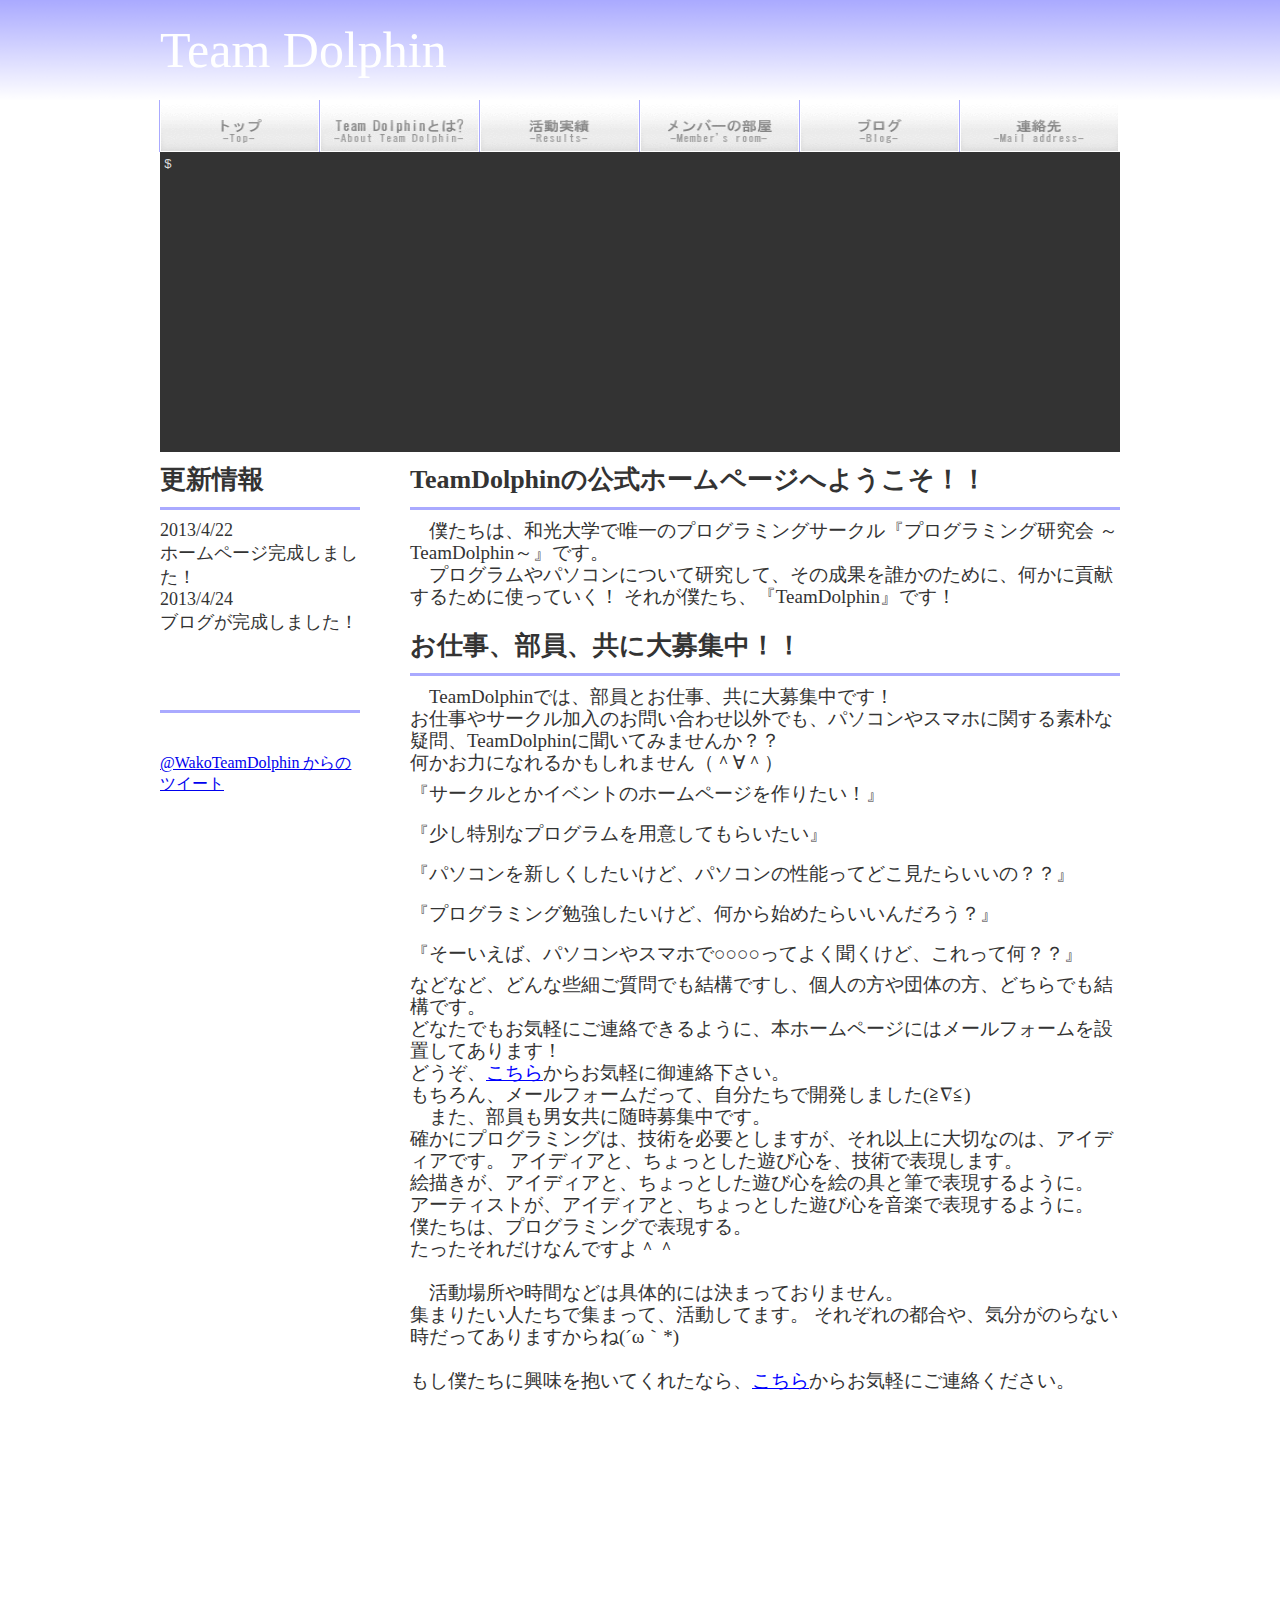
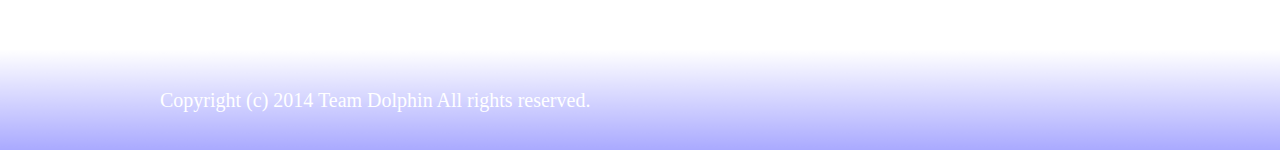
<file: index.html>
﻿<!DOCTYPE html>
<html lang="ja">
  <head>
    <meta charset="utf-8" />
    <title>Team Dolphin</title>
    <meta name="keywords" content="和光大学,プログラミング,研究会,チーム,ドルフィン,Team,Dolphin">
    <meta name="description" content="和光大学で唯一のプログラミングサークル『TeamDolphin』の公式ホームページです。">
    <script src="https://ajax.googleapis.com/ajax/libs/jquery/2.0.3/jquery.min.js"></script>
    <script src="jquery.typist.js"></script>
    <link rel="stylesheet" href="./css/style.css" />
    <link rel="shortcut icon" href="favicon.ico">
  </head>
  <body>
   <header>
    <div id="title">
     <h1>Team Dolphin</h1>
    </div>
   </header>
      <ul class="banna">
	<li><a href = "./index.html"><img src="./icon/top.gif" border="0" width="157" height="50" alt="トップ"
             onmouseover="this.src='./icon/top_o.gif';" onmouseout="this.src='./icon/top.gif'" /></a></li>
	<li><a href = "./about.html"><img src="./icon/about.gif" border="0" width="157" height="50" alt="Team Dolphinとは？"
             onmouseover="this.src='./icon/about_o.gif';" onmouseout="this.src='./icon/about.gif'" /></a></li>
	<li><a href = "./results.html"><img src="./icon/results.gif" border="0" width="157" height="50" alt="活動実績"
             onmouseover="this.src='./icon/results_o.gif';" onmouseout="this.src='./icon/results.gif'" /></a></li>
	<li><a href = "./member.html"><img src="./icon/mem.gif" border="0" width="157" height="50" alt="メンバーの部屋"
             onmouseover="this.src='./icon/mem_o.gif';" onmouseout="this.src='./icon/mem.gif'" /></a></li>
	<li><a href = "http://blog.teamdolphin.net/" target="_blank"><img src="./icon/blog.gif" border="0" width="157" height="50" alt="ブログ"
             onmouseover="this.src='./icon/blog_o.gif';" onmouseout="this.src='./icon/blog.gif'" /></a></li>
	<li><a href = "./mail.php"><img src="./icon/mail.gif" border="0" width="157" height="50" alt="連絡先"
             onmouseover="this.src='./icon/mail_o.gif';" onmouseout="this.src='./icon/mail.gif'" /></a></li>
      </ul>
   <section>

    <div id ="terminal"></div>

     <div id ="sidemenu">
      <h1>更新情報</h1>

      <div id="news">
      <p>2013/4/22 <br>
      ホームページ完成しました！<br>
      2013/4/24 <br>
      ブログが完成しました！<br>
      </p>
      </div><!-- news -->

      <div id="sns">
        <a class="twitter-timeline"  href="https://twitter.com/WakoTeamDolphin"  data-widget-id="319869623698849792">@WakoTeamDolphin からのツイート</a>
        <script>!function(d,s,id){var js,fjs=d.getElementsByTagName(s)[0];if(!d.getElementById(id)){js=d.createElement(s);js.id=id;js.src="//platform.twitter.com/widgets.js";fjs.parentNode.insertBefore(js,fjs);}}(document,"script","twitter-wjs");</script>
      </div> <!-- sns -->

    </div> <!-- sidemenu -->
    <div id = "question">
     <h1>TeamDolphinの公式ホームページへようこそ！！</h1>
<p class="explanation">
　僕たちは、和光大学で唯一のプログラミングサークル『プログラミング研究会 ～TeamDolphin～』です。<br>
　プログラムやパソコンについて研究して、その成果を誰かのために、何かに貢献するために使っていく！
それが僕たち、『TeamDolphin』です！
</p>
     <h1>お仕事、部員、共に大募集中！！</h1>
<p class="explanation">
　TeamDolphinでは、部員とお仕事、共に大募集中です！<br>
お仕事やサークル加入のお問い合わせ以外でも、パソコンやスマホに関する素朴な疑問、TeamDolphinに聞いてみませんか？？<br>
何かお力になれるかもしれません（＾∀＾） <br>
<span class="comment">『サークルとかイベントのホームページを作りたい！』<br></span>
<span class="comment">『少し特別なプログラムを用意してもらいたい』<br></span>
<span class="comment">『パソコンを新しくしたいけど、パソコンの性能ってどこ見たらいいの？？』<br></span>
<span class="comment">『プログラミング勉強したいけど、何から始めたらいいんだろう？』<br></span>
<span class="comment">『そーいえば、パソコンやスマホで○○○○ってよく聞くけど、これって何？？』<br></span>
などなど、どんな些細ご質問でも結構ですし、個人の方や団体の方、どちらでも結構です。<br>
どなたでもお気軽にご連絡できるように、本ホームページにはメールフォームを設置してあります！<br>
どうぞ、<a href="./mail.php">こちら</a>からお気軽に御連絡下さい。<br>
もちろん、メールフォームだって、自分たちで開発しました(≧∇≦)<br>
　また、部員も男女共に随時募集中です。<br>
確かにプログラミングは、技術を必要としますが、それ以上に大切なのは、アイディアです。
アイディアと、ちょっとした遊び心を、技術で表現します。<br>
絵描きが、アイディアと、ちょっとした遊び心を絵の具と筆で表現するように。<br>
アーティストが、アイディアと、ちょっとした遊び心を音楽で表現するように。<br>
僕たちは、プログラミングで表現する。<br>
たったそれだけなんですよ＾＾<br>
<br>
　活動場所や時間などは具体的には決まっておりません。<br>
集まりたい人たちで集まって、活動してます。
それぞれの都合や、気分がのらない時だってありますからね(´ω｀*)<br>
<br>
もし僕たちに興味を抱いてくれたなら、<a href = "./mail.php">こちら</a>からお気軽にご連絡ください。<br>
</p>

    </div> <!-- question -->
   </section>
<script type="text/javascript">
$(function() {
    var console = $('#terminal').typist({
        height: 300,
        width: 960,
    });
 
    var play = function() {
        console.html('');
        console.typist('prompt')
        .typist('wait','1400')
        .typist('wait','1000')
        .typist('speed','slow')
        .typist('type','telnet open www.teamdolphin.net')
        .typist('speed','fast')
        .typist('echo','Trying www.teamdolphin.net ...')
        .typist('wait','800')
        .typist('echo','Who are you ?(login)')
        .typist('wait','500')
        .typist('speed','slow')
        .typist('echo','> administrator')
        .typist('speed','fast')
        .typist('echo','password ?')
        .typist('wait','500')
        .typist('speed','slow')
        .typist('echo','> **************')
        .typist('echo','......')
        .typist('speed','fast')
        .typist('echo','ようこそ！チームドルフィンのホームページへ♪')
    };
    play();
});
</script>
  <footer>
   <div id="copyright">
    <p>Copyright (c) 2014  Team Dolphin All rights reserved.</p>
   </div>
  </footer>
  </body>
</html>
</file>
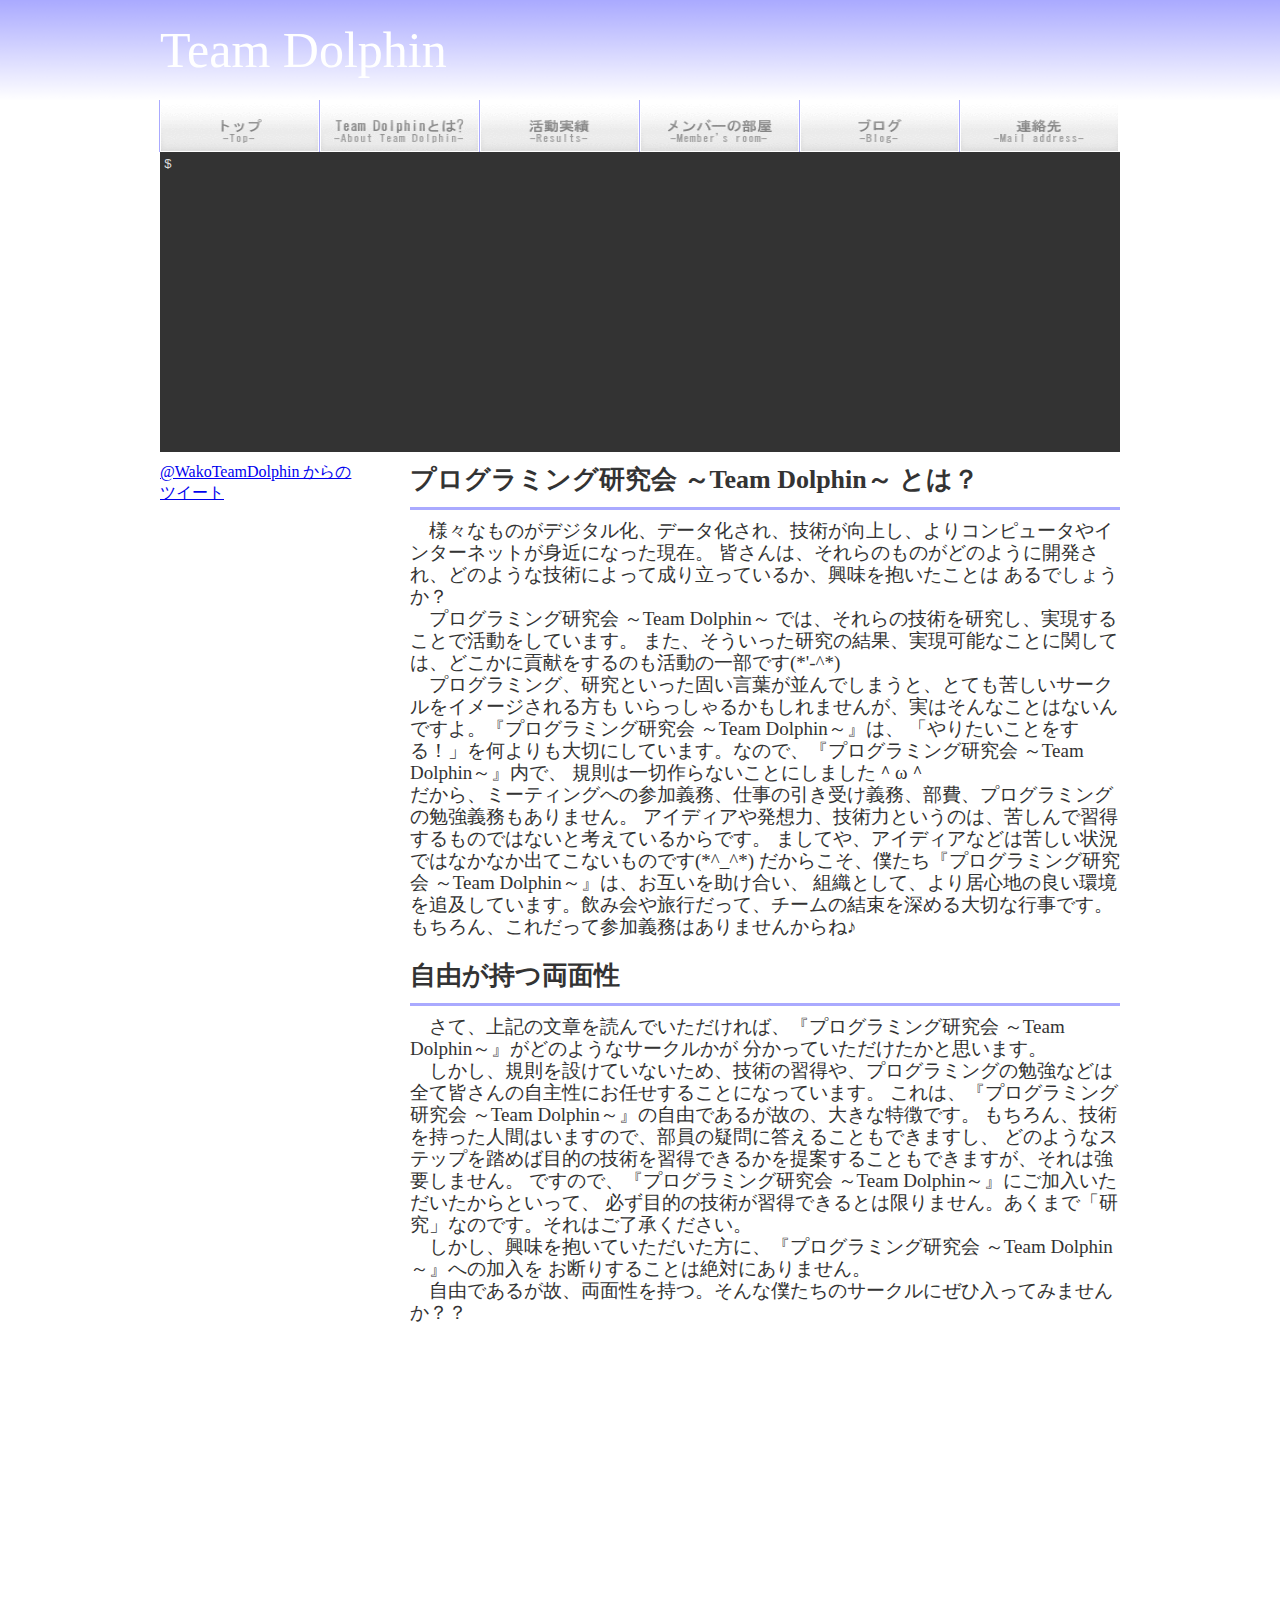
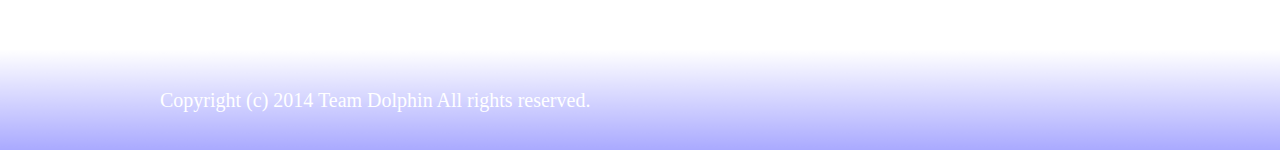
<file: about.html>
﻿<!DOCTYPE html>
<html lang="ja">
  <head>
    <meta charset="utf-8" />
    <title>Team Dolphin</title>
    <meta name="keywords" content="和光大学,プログラミング,研究会,チーム,ドルフィン,Team,Dolphin">
    <meta name="description" content="和光大学で唯一のプログラミングサークル『TeamDolphin』とは？">
    <script src="https://ajax.googleapis.com/ajax/libs/jquery/2.0.3/jquery.min.js"></script>
    <script src="jquery.typist.js"></script>
    <link rel="stylesheet" href="./css/about_style.css" />
    <link rel="shortcut icon" href="favicon.ico">
  </head>
  <body>
   <header>
    <div id="title">
     <h1>Team Dolphin</h1>
    </div>
   </header>
      <ul class="banna">
	<li><a href = "./index.html"><img src="./icon/top.gif" border="0" width="157" height="50" alt="トップ"
             onmouseover="this.src='./icon/top_o.gif';" onmouseout="this.src='./icon/top.gif'" /></a></li>
	<li><a href = "./about.html"><img src="./icon/about.gif" border="0" width="157" height="50" alt="Team Dolphinとは？"
             onmouseover="this.src='./icon/about_o.gif';" onmouseout="this.src='./icon/about.gif'" /></a></li>
	<li><a href = "./results.html"><img src="./icon/results.gif" border="0" width="157" height="50" alt="活動実績"
             onmouseover="this.src='./icon/results_o.gif';" onmouseout="this.src='./icon/results.gif'" /></a></li>
	<li><a href = "./member.html"><img src="./icon/mem.gif" border="0" width="157" height="50" alt="メンバーの部屋"
             onmouseover="this.src='./icon/mem_o.gif';" onmouseout="this.src='./icon/mem.gif'" /></a></li>
	<li><a href = "http://blog.teamdolphin.net/" target="_blank"><img src="./icon/blog.gif" border="0" width="157" height="50" alt="ブログ"
             onmouseover="this.src='./icon/blog_o.gif';" onmouseout="this.src='./icon/blog.gif'" /></a></li>
	<li><a href = "./mail.php"><img src="./icon/mail.gif" border="0" width="157" height="50" alt="連絡先"
             onmouseover="this.src='./icon/mail_o.gif';" onmouseout="this.src='./icon/mail.gif'" /></a></li>
      </ul>
   <section>
    <div id ="terminal"></div>

      <div id="sns">
        <a class="twitter-timeline"  href="https://twitter.com/WakoTeamDolphin"  data-widget-id="319869623698849792">@WakoTeamDolphin からのツイート</a>
        <script>!function(d,s,id){var js,fjs=d.getElementsByTagName(s)[0];if(!d.getElementById(id)){js=d.createElement(s);js.id=id;js.src="//platform.twitter.com/widgets.js";fjs.parentNode.insertBefore(js,fjs);}}(document,"script","twitter-wjs");</script>
      </div> <!-- sns -->

    <div id = "question">
     <h1>プログラミング研究会 ～Team Dolphin～ とは？</h1>
<p class="explanation">
　様々なものがデジタル化、データ化され、技術が向上し、よりコンピュータやインターネットが身近になった現在。
皆さんは、それらのものがどのように開発され、どのような技術によって成り立っているか、興味を抱いたことは
あるでしょうか？<br>
　プログラミング研究会 ～Team Dolphin～ では、それらの技術を研究し、実現することで活動をしています。
また、そういった研究の結果、実現可能なことに関しては、どこかに貢献をするのも活動の一部です(*'-^*)<br>
　プログラミング、研究といった固い言葉が並んでしまうと、とても苦しいサークルをイメージされる方も
いらっしゃるかもしれませんが、実はそんなことはないんですよ。『プログラミング研究会 ～Team Dolphin～』は、
「やりたいことをする！」を何よりも大切にしています。なので、『プログラミング研究会 ～Team Dolphin～』内で、
規則は一切作らないことにしました＾ω＾ <br>
だから、ミーティングへの参加義務、仕事の引き受け義務、部費、プログラミングの勉強義務もありません。
アイディアや発想力、技術力というのは、苦しんで習得するものではないと考えているからです。
ましてや、アイディアなどは苦しい状況ではなかなか出てこないものです(*^_^*)
だからこそ、僕たち『プログラミング研究会 ～Team Dolphin～』は、お互いを助け合い、
組織として、より居心地の良い環境を追及しています。飲み会や旅行だって、チームの結束を深める大切な行事です。
もちろん、これだって参加義務はありませんからね♪

<h1>自由が持つ両面性</h1>
<p class="explanation">
　さて、上記の文章を読んでいただければ、『プログラミング研究会 ～Team Dolphin～』がどのようなサークルかが
分かっていただけたかと思います。<br>
　しかし、規則を設けていないため、技術の習得や、プログラミングの勉強などは全て皆さんの自主性にお任せすることになっています。
これは、『プログラミング研究会 ～Team Dolphin～』の自由であるが故の、大きな特徴です。
もちろん、技術を持った人間はいますので、部員の疑問に答えることもできますし、
どのようなステップを踏めば目的の技術を習得できるかを提案することもできますが、それは強要しません。
ですので、『プログラミング研究会 ～Team Dolphin～』にご加入いただいたからといって、
必ず目的の技術が習得できるとは限りません。あくまで「研究」なのです。それはご了承ください。<br>
　しかし、興味を抱いていただいた方に、『プログラミング研究会 ～Team Dolphin～』への加入を
お断りすることは絶対にありません。<br>
　自由であるが故、両面性を持つ。そんな僕たちのサークルにぜひ入ってみませんか？？
</p>
    </div> <!-- question -->
   </section>
<script type="text/javascript">
$(function() {
    var console = $('#terminal').typist({
        height: 300,
	width: 960,
    });
 
    var play = function() {
        console.html('');
        console.typist('prompt')
        .typist('wait','1400')
        .typist('wait','1000')
        .typist('speed','slow')
        .typist('type','ping www.teamdolphin.net')
        .typist('speed','fast')
        .typist('echo','Pinging www.teamdolphin.net (192.168.1.2) with 32 bytes of data:')
        .typist('echo',' ')
        .typist('echo','Reply from 192.168.1.2: bytes=32 time<10ms TTL=128')
        .typist('echo','Reply from 192.168.1.2: bytes=32 time<10ms TTL=128')
        .typist('echo','Reply from 192.168.1.2: bytes=32 time<10ms TTL=128')
        .typist('echo','Reply from 192.168.1.2: bytes=32 time<10ms TTL=128')
        .typist('echo',' ')
        .typist('echo','Ping statistics for 192.168.1.2:')
        .typist('echo','　　Packets: Sent = 4, Received = 4, Lost = 0 (0% loss),')
        .typist('echo','Approximate round trip times in milli-seconds:')
        .typist('echo','　　Minimum = 0ms, Maximum = 30ms, Average = 20ms')
    };
    play();
});
</script>
  <footer>
   <div id="copyright">
    <p>Copyright (c) 2014  Team Dolphin All rights reserved.</p>
   </div>
  </footer>
  </body>
</html>
</file>
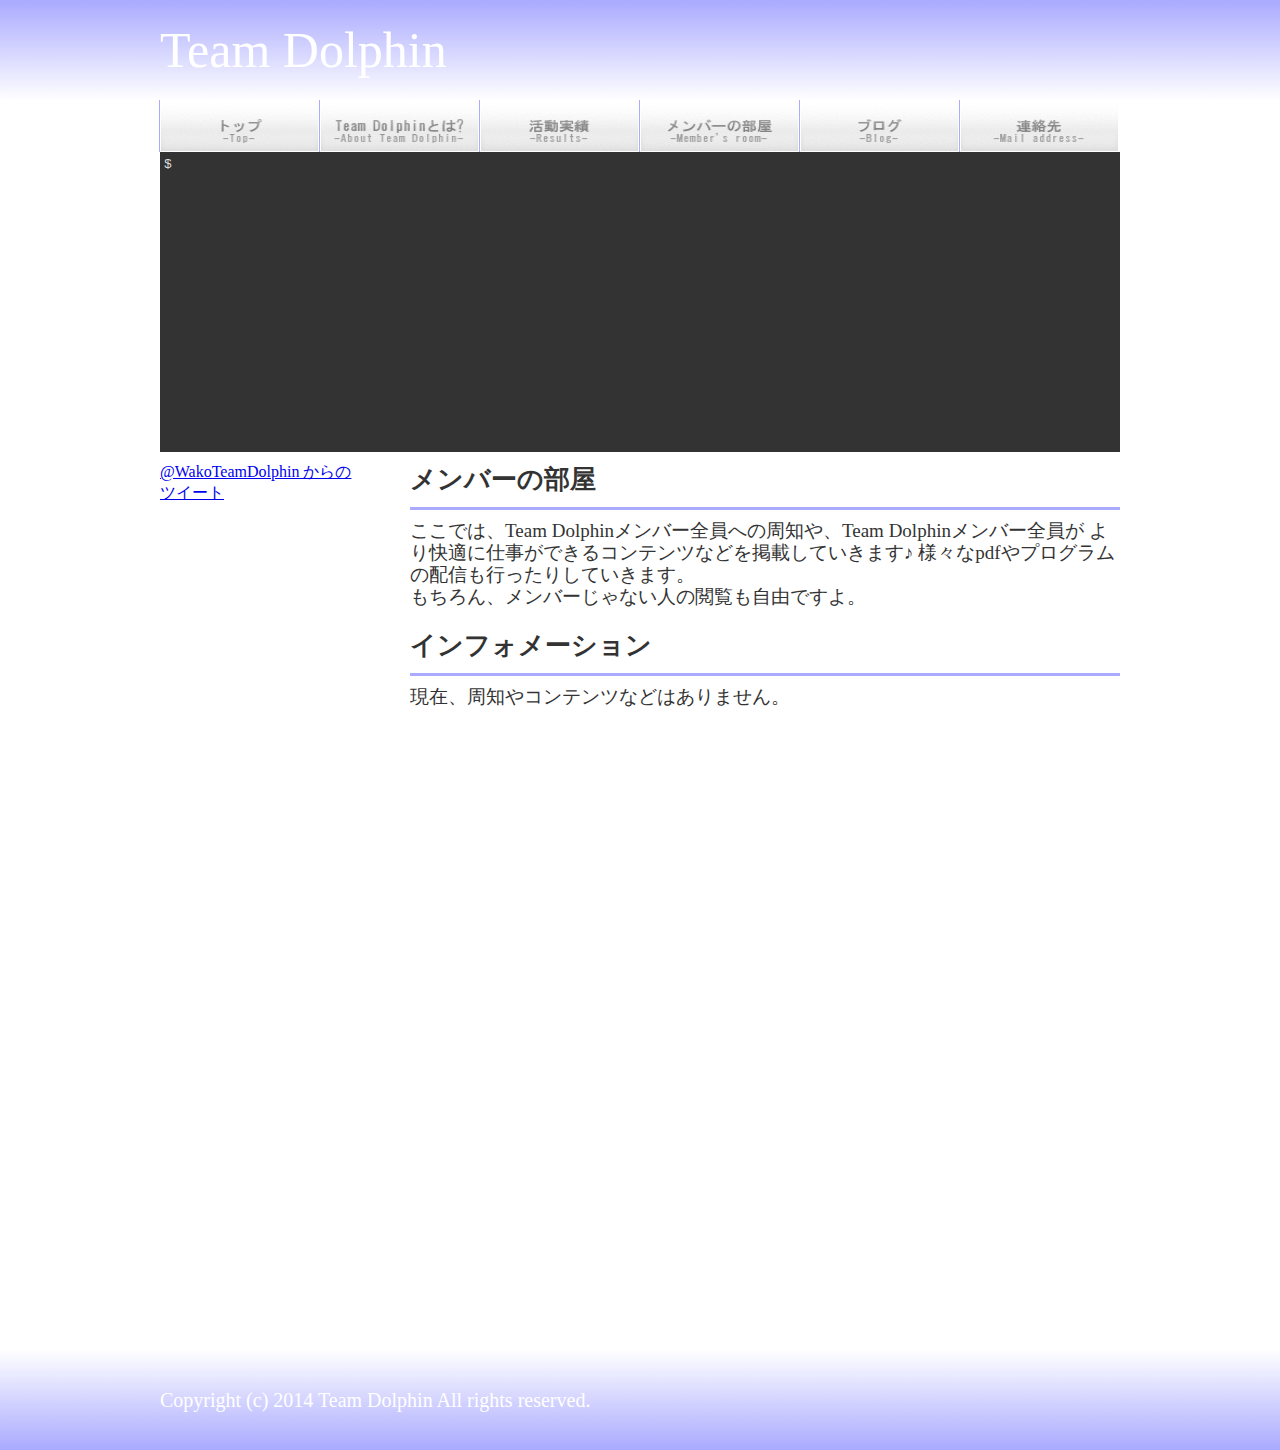
<file: member.html>
﻿<!DOCTYPE html>
<html lang="ja">
  <head>
    <meta charset="utf-8" />
    <title>Team Dolphin</title>
    <meta name="keywords" content="和光大学,プログラミング,研究会,チーム,ドルフィン,Team,Dolphin">
    <meta name="description" content="和光大学で唯一のプログラミングサークル『TeamDolphin』。メンバーの部屋です。">
    <script src="https://ajax.googleapis.com/ajax/libs/jquery/2.0.3/jquery.min.js"></script>
    <script src="jquery.typist.js"></script>
    <link rel="stylesheet" href="./css/member_style.css" />
    <link rel="shortcut icon" href="favicon.ico">
  </head>
  <body>
   <header>
    <div id="title">
     <h1>Team Dolphin</h1>
    </div>
   </header>
      <ul class="banna">
	<li><a href = "./index.html"><img src="./icon/top.gif" border="0" width="157" height="50" alt="トップ"
             onmouseover="this.src='./icon/top_o.gif';" onmouseout="this.src='./icon/top.gif'" /></a></li>
	<li><a href = "./about.html"><img src="./icon/about.gif" border="0" width="157" height="50" alt="Team Dolphinとは？"
             onmouseover="this.src='./icon/about_o.gif';" onmouseout="this.src='./icon/about.gif'" /></a></li>
	<li><a href = "./results.html"><img src="./icon/results.gif" border="0" width="157" height="50" alt="活動実績"
             onmouseover="this.src='./icon/results_o.gif';" onmouseout="this.src='./icon/results.gif'" /></a></li>
	<li><a href = "./member.html"><img src="./icon/mem.gif" border="0" width="157" height="50" alt="メンバーの部屋"
             onmouseover="this.src='./icon/mem_o.gif';" onmouseout="this.src='./icon/mem.gif'" /></a></li>
	<li><a href = "http://blog.teamdolphin.net/" target="_blank"><img src="./icon/blog.gif" border="0" width="157" height="50" alt="ブログ"
             onmouseover="this.src='./icon/blog_o.gif';" onmouseout="this.src='./icon/blog.gif'" /></a></li>
	<li><a href = "./mail.php"><img src="./icon/mail.gif" border="0" width="157" height="50" alt="連絡先"
             onmouseover="this.src='./icon/mail_o.gif';" onmouseout="this.src='./icon/mail.gif'" /></a></li>
      </ul>
   <section>
    <div id ="terminal"></div>
     <div id="sns">
      <a class="twitter-timeline"  href="https://twitter.com/WakoTeamDolphin"  data-widget-id="319869623698849792">@WakoTeamDolphin からのツイート</a>
      <script>!function(d,s,id){var js,fjs=d.getElementsByTagName(s)[0];if(!d.getElementById(id)){js=d.createElement(s);js.id=id;js.src="//platform.twitter.com/widgets.js";fjs.parentNode.insertBefore(js,fjs);}}(document,"script","twitter-wjs");</script>
     </div> <!-- sns -->

    <div id = "question">
     <h1>メンバーの部屋</h1>
     
<p class="explanation">
ここでは、Team Dolphinメンバー全員への周知や、Team Dolphinメンバー全員が
より快適に仕事ができるコンテンツなどを掲載していきます♪
様々なpdfやプログラムの配信も行ったりしていきます。
<br>もちろん、メンバーじゃない人の閲覧も自由ですよ。
</p>
     <h1>インフォメーション</h1>

<p class="explanation">
現在、周知やコンテンツなどはありません。<br>
</p>
    </div> <!-- question -->
   </section>
<script type="text/javascript">
$(function() {
    var console = $('#terminal').typist({
        height: 300,
        width: 960,
    });
 
    var play = function() {
        console.html('');
        console.typist('prompt')
        .typist('wait','1400')
        .typist('speed','slow')
        .typist('type','touch teamdolphin.c')
        console.typist('prompt')
        .typist('type','vi teamdolphin.c')
        .typist('echo','#include <stdio.h>')
        .typist('echo','main() { ')
        .typist('echo','　　printf("Welcome, TeamDolphin!");')
        .typist('echo','　　return 0;')
        .typist('echo','}')
        .typist('echo','ZZ')
        console.typist('prompt')
        .typist('type','gcc teamdolphin.c')
        console.typist('prompt')
        .typist('type','./teamdolphin.out')
        .typist('speed','fast')
        .typist('echo','Welcome, TeamDolphin!')
    };
    play();
});
</script>
  <footer>
   <div id="copyright">
    <p>Copyright (c) 2014  Team Dolphin All rights reserved.</p>
   </div>
  </footer>
  </body>
</html>
</file>
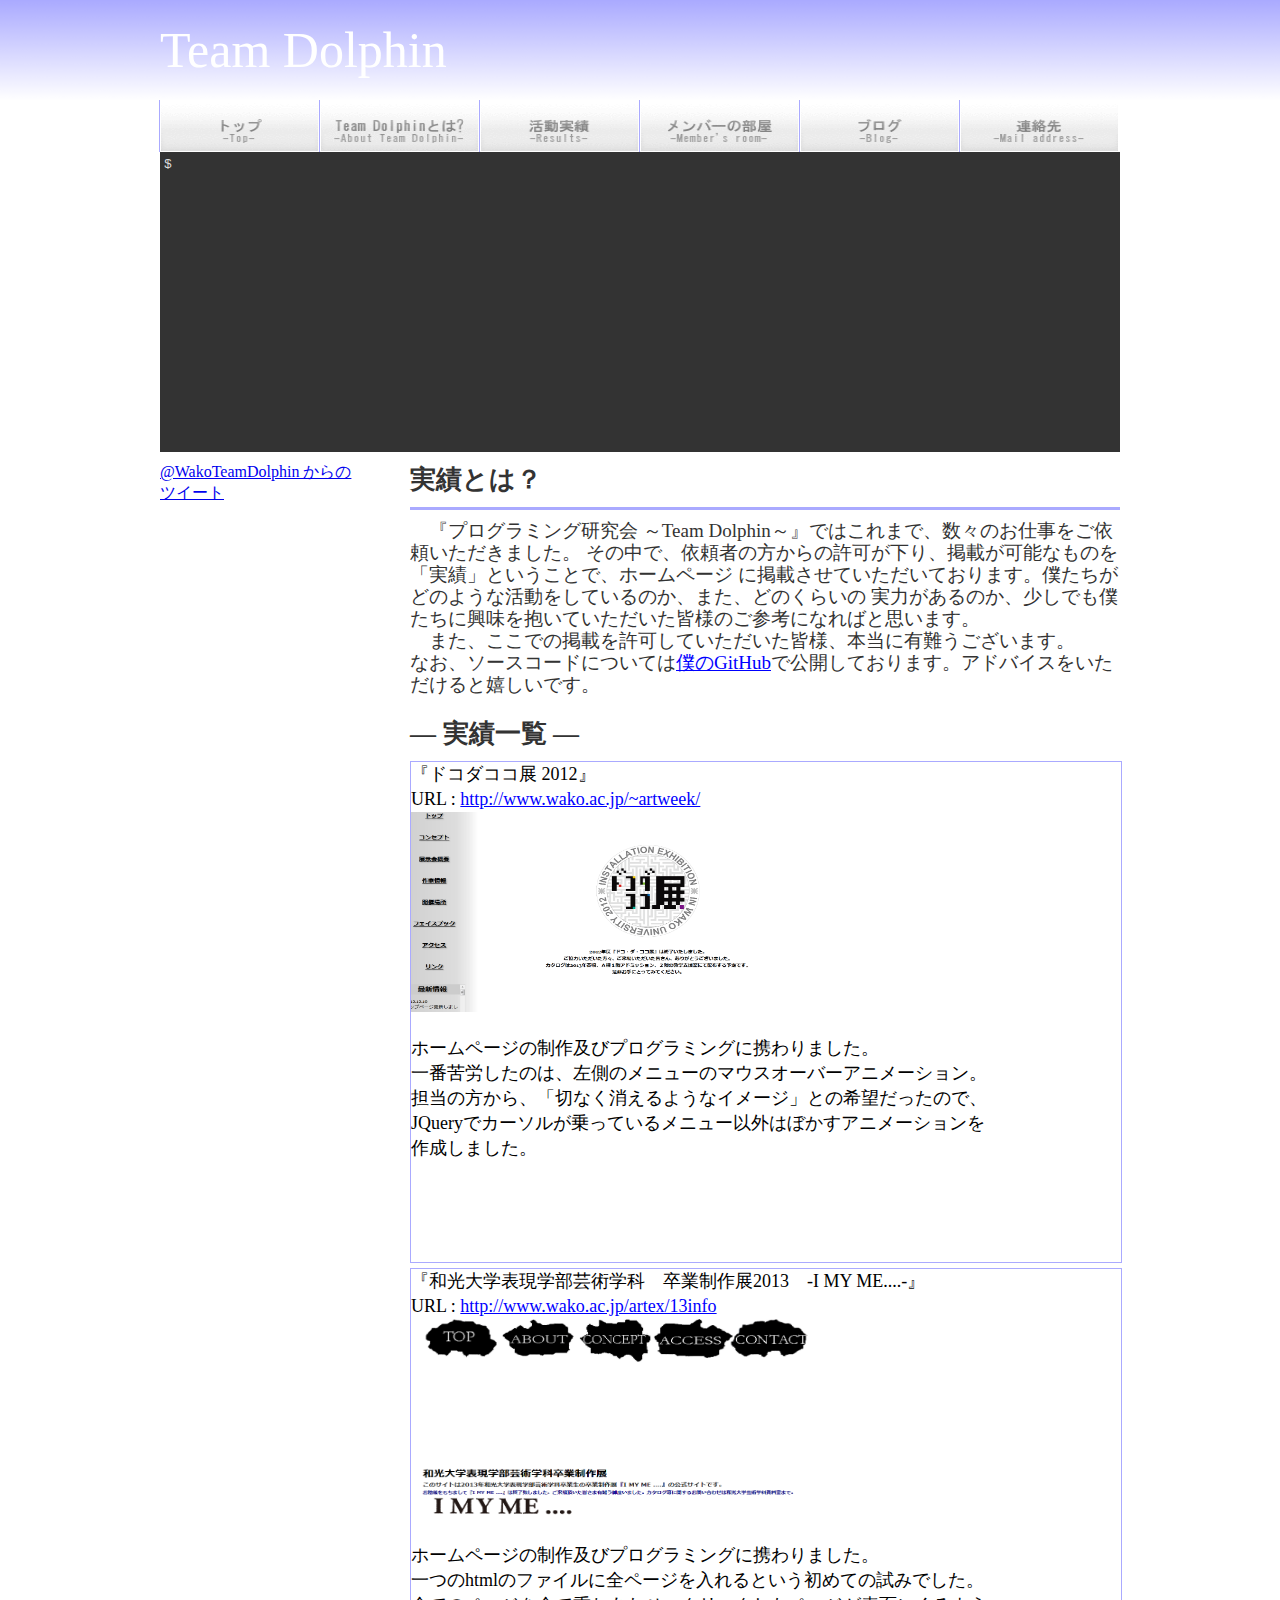
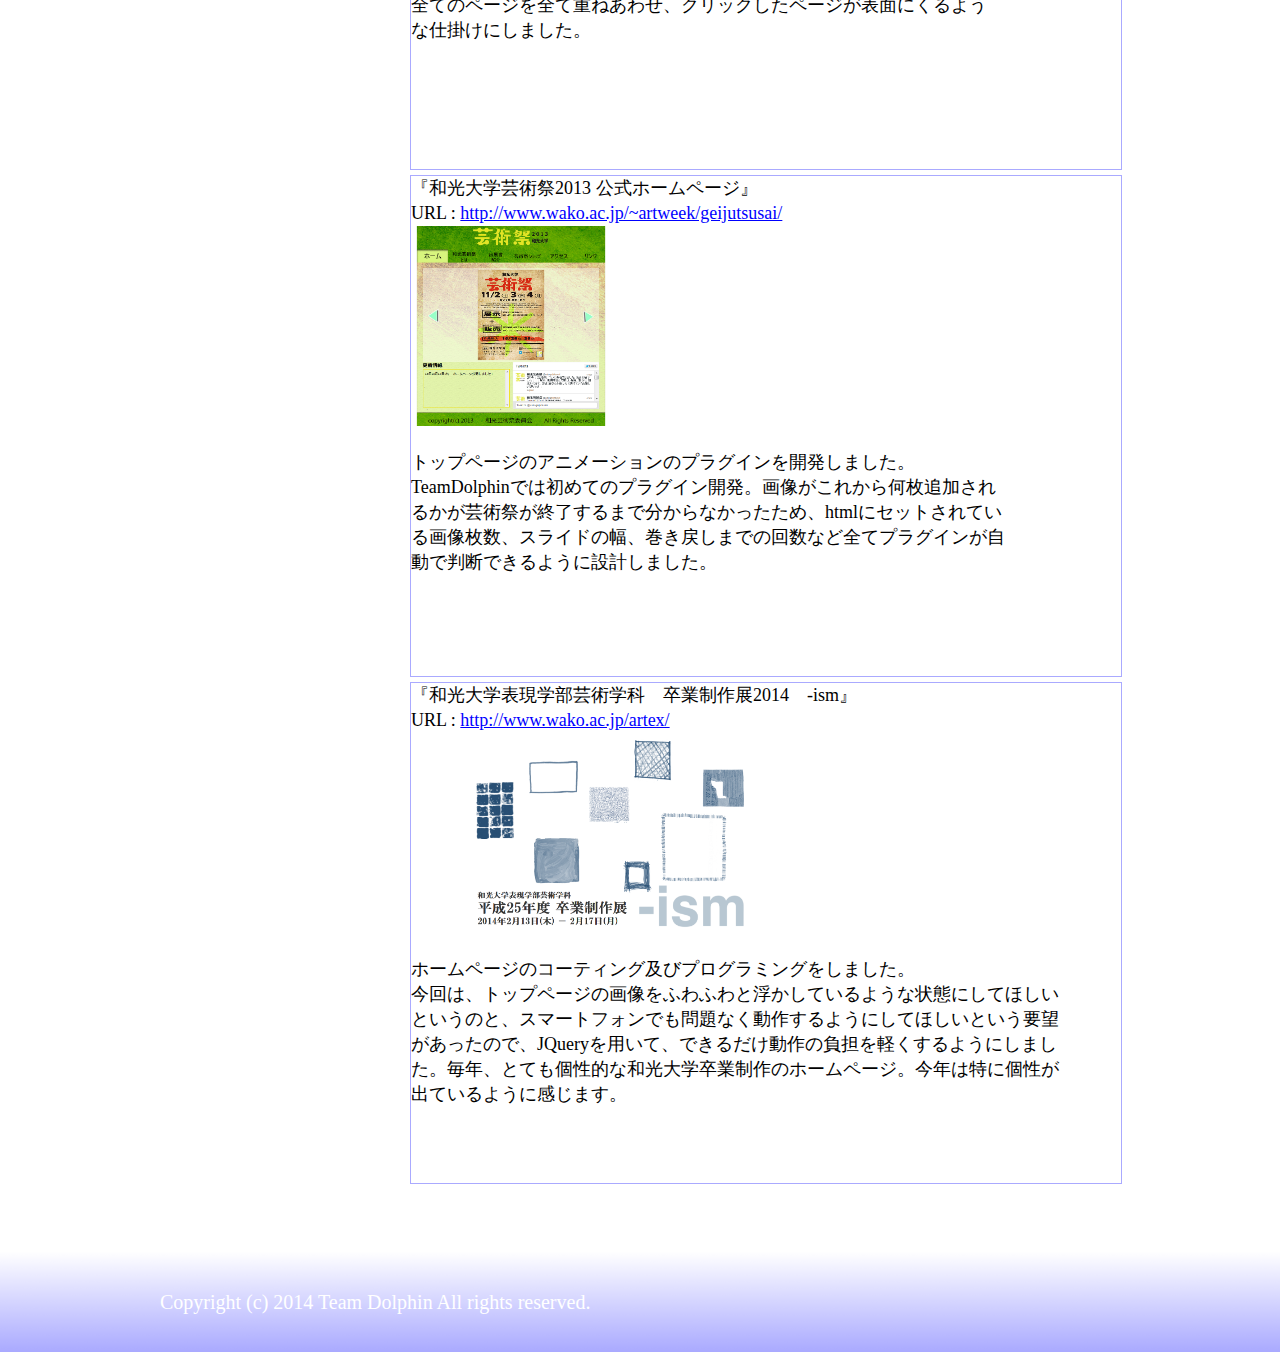
<file: results.html>
﻿<!DOCTYPE html>
<html lang="ja">
  <head>
    <meta charset="utf-8" />
    <title>Team Dolphin</title>
    <meta name="keywords" content="和光大学,プログラミング,研究会,チーム,ドルフィン,Team,Dolphin">
    <meta name="description" content="和光大学で唯一のプログラミングサークル『TeamDolphin』の公式ホームページです。">
    <script src="https://ajax.googleapis.com/ajax/libs/jquery/2.0.3/jquery.min.js"></script>
    <script src="jquery.typist.js"></script>
    <link rel="stylesheet" href="./css/results_style.css" />
    <link rel="shortcut icon" href="favicon.ico">
  </head>
  <body>
   <header>
    <div id="title">
     <h1>Team Dolphin</h1>
    </div>
   </header>
      <ul class="banna">
	<li><a href = "./index.html"><img src="./icon/top.gif" border="0" width="157" height="50" alt="トップ"
             onmouseover="this.src='./icon/top_o.gif';" onmouseout="this.src='./icon/top.gif'" /></a></li>
	<li><a href = "./about.html"><img src="./icon/about.gif" border="0" width="157" height="50" alt="Team Dolphinとは？"
             onmouseover="this.src='./icon/about_o.gif';" onmouseout="this.src='./icon/about.gif'" /></a></li>
	<li><a href = "./results.html"><img src="./icon/results.gif" border="0" width="157" height="50" alt="活動実績"
             onmouseover="this.src='./icon/results_o.gif';" onmouseout="this.src='./icon/results.gif'" /></a></li>
	<li><a href = "./member.html"><img src="./icon/mem.gif" border="0" width="157" height="50" alt="メンバーの部屋"
             onmouseover="this.src='./icon/mem_o.gif';" onmouseout="this.src='./icon/mem.gif'" /></a></li>
	<li><a href = "http://blog.teamdolphin.net/" target="_blank"><img src="./icon/blog.gif" border="0" width="157" height="50" alt="ブログ"
             onmouseover="this.src='./icon/blog_o.gif';" onmouseout="this.src='./icon/blog.gif'" /></a></li>
	<li><a href = "./mail.php"><img src="./icon/mail.gif" border="0" width="157" height="50" alt="連絡先"
             onmouseover="this.src='./icon/mail_o.gif';" onmouseout="this.src='./icon/mail.gif'" /></a></li>
      </ul>
   <section>
    <div id ="terminal"></div>

     <div id="sns">
      <a class="twitter-timeline"  href="https://twitter.com/WakoTeamDolphin"  data-widget-id="319869623698849792">@WakoTeamDolphin からのツイート</a>
      <script>!function(d,s,id){var js,fjs=d.getElementsByTagName(s)[0];if(!d.getElementById(id)){js=d.createElement(s);js.id=id;js.src="//platform.twitter.com/widgets.js";fjs.parentNode.insertBefore(js,fjs);}}(document,"script","twitter-wjs");</script>
     </div> <!-- sns -->

    <div id = "question">
     <h1>実績とは？</h1>

<p class="explanation">
　『プログラミング研究会 ～Team Dolphin～』ではこれまで、数々のお仕事をご依頼いただきました。
その中で、依頼者の方からの許可が下り、掲載が可能なものを「実績」ということで、ホームページ
に掲載させていただいております。僕たちがどのような活動をしているのか、また、どのくらいの
実力があるのか、少しでも僕たちに興味を抱いていただいた皆様のご参考になればと思います。<br>
　また、ここでの掲載を許可していただいた皆様、本当に有難うございます。<br>
なお、ソースコードについては<a href="https://github.com/pukka" target="_blank">僕のGitHub</a>で公開しております。アドバイスをいただけると嬉しいです。
</p>
     <h1>― 実績一覧 ―</h1>

<article>
<p>『ドコダココ展 2012』<br>
URL : <a href = "http://www.wako.ac.jp/~artweek/" target="_blank">http://www.wako.ac.jp/~artweek/</a></p>
<img src="./results/sample_one.PNG" border="0" width="400" height="200" alt="ドコダココ展 2012"><br>
<p>ホームページの制作及びプログラミングに携わりました。<br>
一番苦労したのは、左側のメニューのマウスオーバーアニメーション。<br>
担当の方から、「切なく消えるようなイメージ」との希望だったので、<br>
JQueryでカーソルが乗っているメニュー以外はぼかすアニメーションを<br>
作成しました。</p>
</article>
<article>
<p>『和光大学表現学部芸術学科　卒業制作展2013　-I MY ME....-』<br>
URL : <a href = "http://www.wako.ac.jp/artex/13info" target="_blank">http://www.wako.ac.jp/artex/13info</a></p>
<img src="./results/sample_two.PNG" border="0" width="400" height="200" alt="和光大学表現学部芸術学科　卒業制作展2013　-I MY ME....-"><br>
<p>ホームページの制作及びプログラミングに携わりました。<br>
一つのhtmlのファイルに全ページを入れるという初めての試みでした。<br>
全てのページを全て重ねあわせ、クリックしたページが表面にくるよう<br>
な仕掛けにしました。<br>
</p>
</article>
<article>
<p>『和光大学芸術祭2013 公式ホームページ』<br>
URL : <a href = "http://www.wako.ac.jp/~artweek/geijutsusai/" target="blank">http://www.wako.ac.jp/~artweek/geijutsusai/</a></p>
<img src="./results/sample_three.PNG" border="0" width="200" height="200" alt="和光大学芸術祭2013 公式ホームページ"><br>
<p>トップページのアニメーションのプラグインを開発しました。<br>
TeamDolphinでは初めてのプラグイン開発。画像がこれから何枚追加され<br>
るかが芸術祭が終了するまで分からなかったため、htmlにセットされてい<br>
る画像枚数、スライドの幅、巻き戻しまでの回数など全てプラグインが自<br>
動で判断できるように設計しました。</p>
</article>
<article>
<p>『和光大学表現学部芸術学科　卒業制作展2014　-ism』<br>
URL : <a href = "http://www.wako.ac.jp/artex/" target="_blank">http://www.wako.ac.jp/artex/</a></p>
<img src="./results/sample_four.PNG" border="0" width="400" height="200" alt="和光大学表現学部芸術学科　卒業制作展2014　-ism"><br>
<p>ホームページのコーティング及びプログラミングをしました。<br>
今回は、トップページの画像をふわふわと浮かしているような状態にしてほしい<br>
というのと、スマートフォンでも問題なく動作するようにしてほしいという要望<br>
があったので、JQueryを用いて、できるだけ動作の負担を軽くするようにしまし<br>
た。毎年、とても個性的な和光大学卒業制作のホームページ。今年は特に個性が<br>
出ているように感じます。
</p>
</article>
    </div> <!-- question -->
   </section>
<script type="text/javascript">
$(function() {
    var console = $('#terminal').typist({
        height: 300,
        width: 960,
    });
 
    var play = function() {
        console.html('');
        console.typist('prompt')
        .typist('wait','1400')
        .typist('wait','1000')
        .typist('speed','slow')
        .typist('type','fmap -p80 --script=http-enum www.teamdolphin.net')
        .typist('speed','fast')
        .typist('echo','Starting Fmap ( www.teamdolphin.net ) at 1973-05-22 Ethernet')
        .typist('wait','1000')
        .typist('echo','Fmap scan report for www.teamdolphin.net (127.0.0.1)')
        .typist('echo','Host is up (0.0026s latency).')
        .typist('echo','PORT STATE SERVICE')
        .typist('wait','500')
        .typist('echo','80/tcp open http')
        .typist('echo','| ./index.html')
        .typist('echo','|　　/link/about.html')
        .typist('echo','|　　/link/results.html')
        .typist('echo','|　　/link/member.html')
        .typist('echo','|　　/link/blog.html')
        .typist('echo','|　　/link/mail.html')
        .typist('echo',' ')
        .typist('echo','Fmap done: 1 IP address (1 host up) scanned in 9.99 seconds')
    };
    play();
});
</script>
  <footer>
   <div id="copyright">
    <p>Copyright (c) 2014  Team Dolphin All rights reserved.</p>
   </div>
  </footer>
  </body>
</html>
</file>
<file: css/style.css>
﻿@charset "utf-8";

body {
    font-family:"ヒラギノ明朝 Pro W6", "Hiragino Mincho Pro", "HGS明朝E", "ＭＳ Ｐ明朝", serif;
    margin: 0 auto;
    width:100%;
    height:100%;
    background-color:#ffffff;
    background-repeat:repeat-x;
}

header,#banna, section, footer{
    margin: 0 auto;
}
header {
    height: 100px;
    font-family:"ヒラギノ明朝 Pro W6", "Hiragino Mincho Pro", "HGS明朝E", "ＭＳ Ｐ明朝", serif;
    background-repeat:repeat-x;
    background-image:url(../back.png);
    vertical-align:middle；
    border:1px red solid;
}
header h1{
    line-height:100px;
    margin: 0px;
    font-size:50px;
    color:#fff;
    font-weight: 100;
}
header h2{
    margin: 0px;
    font-size:19px;
    text-align:left;
}
header, #banna{
    margin:0 auto;
    /*border:1px red solid;*/
    padding:0px;
}
#title{
    width:960px;
    margin:0 auto;
    text-align:left;
   /* border:1px red solid */
}
/*------------------------バナーの設定-----------------------------*/
ul.banna{
    width:962px;
    /*border:1px red solid;*/
    padding:0px;
    margin:0px auto;
    height:50px;
}
ul.banna li{
    float:left;
    list-style-type: none;
    text-align:center;
    width:157px;
    height:50px;
    padding: 1px 1px;
    border-left:1px #aaf solid;
}
ul.banna li a{
    font-family: Georgia, 'Hiragino Mincho Pro', Meiryo, serif;
    font-family:'ヒラギノ角ゴ Std W8','Hiragino Kaku Gothic Std';
    line-height: 50px;
    text-decoration: none;
    display:block;
    width:100%;
    height:100%;
    background:-moz-linear-gradient(top, #fff 50%, #eee 70%,#ccc);
}
ul.banna li a:link, #banna li a:visited{
    /*平常時*/
    background:-moz-linear-gradient(top, #fff 50%, #eee 70%,#ccc);
    color:#777;
    font-weight: bold;
    font-size:14px;
}
ul.banna li a:hover{
    /*マウスを乗せたとき*/
    color:blue;
}
/*------------------------見出しの設定---------------------------*/

#terminal{
    /*width:980px;*/
    clear:both;
}
/*---------------------セクションの全体設定--------------------*/

section {
    width: 960px;
    height:1500px;
    /*border:1px red solid;*/
    margin: 0 auto;
}
section #sidemenu {
    float:left;
    width:200px;
    height:900px;
    /*border:1px red solid;*/
}
section #sidemenu h1{
    font-size: 26px;
    margin:10px 0px;
    /*border-bottom:2px #aaf solid;*/ 
    color:#333;   
}
section #news{
    /*float:left;*/
    width:200px;
    height:200px;
    border-top:3px #aaaaff solid;
    border-bottom:3px #aaaaff solid;
    overflow:auto;
    font-family:"ヒラギノ明朝 Pro W6", "Hiragino Mincho Pro", "HGS明朝E", "ＭＳ Ｐ明朝", serif;
    color:#333;
    margin-bottom: 40px;
}
section #news p{
    font-size:18px;
    margin:10px 0px;
}
section #sns{
    width:198px;
    height:400px;
    /*border:1px red solid;*/
} 
/*------------------------サークルの説明------------------------*/
section #question{
    float:right;
    /*border:1px #aaf solid;*/
    width:710px;
    height:1100px;
    text-align:left;
    font-family:"ヒラギノ明朝 Pro W6", "Hiragino Mincho Pro", "HGS明朝E", "ＭＳ Ｐ明朝", serif;
}
section #question h1{
    font-size:26px;
    color:#333;
    margin:10px 0px;
}
section #question p.explanation{
    border-top:3px #aaaaff solid;
    margin:0px 0px;
    font-size:19px;
    color:#333;
    padding: 10px 0px;
    line-height:22px;
}
section #question span.comment {
   line-height:40px;
}
section #question a:link{
    color:blue;
}
section #question a:visited{
    color:blue;
}
section #question a:hover{
    color:red;
}
section #question a:active{
    color:red;
}
/*--------------------------マウスオーバー処理--------------------------*/
#sidebanna a{
/*平常時*/
    display:block;
    width:100%;
    height:100%;
    padding-top:20px;
    text-decoration: none;
}
#sidebanna a:hover{
/*マウスを乗せたとき*/
    color:#000;
    background-color: green;
}
#sidebanna a:link{
/*未訪問のリンク*/
}
#sidebanna a:visited{
/*訪問後のリンク*/
}
#sidebanna a:active{
/*クリック中*/
}
footer{
   /* width:900px; */
    height:100px;
    clear:both;
    /*text-align:center;*/
    font-size:20px;
    color: #fff;
    /*border:1px #aaf solid;*/
    font-family:"ヒラギノ明朝 Pro W6", "Hiragino Mincho Pro", "HGS明朝E", "ＭＳ Ｐ明朝", serif;
    background:#fff;
    background-repeat:repeat-x;
    background-image:url(../back_f.png);
    line-height:100px;
}
#copyright{
    width:960px;
    margin:0 auto;
}
footer p{
    text-align:left;
    margin: 0px;
}
</file>
<file: css/about_style.css>
﻿@charset "utf-8";

body {
    font-family:"ヒラギノ明朝 Pro W6", "Hiragino Mincho Pro", "HGS明朝E", "ＭＳ Ｐ明朝", serif;
    margin: 0 auto;
    width:100%;
    height:100%;
    background-color:#ffffff;
    background-repeat:repeat-x;
}

header,#banna, section, footer{
    margin: 0 auto;
}
header {
    height: 100px;
    font-family:"ヒラギノ明朝 Pro W6", "Hiragino Mincho Pro", "HGS明朝E", "ＭＳ Ｐ明朝", serif;
    background-repeat:repeat-x;
    background-image:url(../back.png);
    vertical-align:middle；
    border:1px red solid;
}
header h1{
    line-height:100px;
    margin: 0px;
    font-size:50px;
    color:#fff;
    font-weight: 100;
}
header h2{
    margin: 0px;
    font-size:19px;
    text-align:left;
}
header{
    margin:0 auto;
    /*border:1px red solid;*/
    padding:0px;
}
#title{
    width:960px;
    margin:0 auto;
    text-align:left;
   /* border:1px red solid */
}
/*------------------------バナーの設定-----------------------------*/
ul.banna{
    width:962px;
    /*border:1px red solid;*/
    padding:0px;
    margin:0px auto;
    height:50px;
    /*border-left:1px #aaf solid;
    border-right:1px #aaf solid;*/
}
ul.banna li{
    float:left;
    list-style-type: none;
    text-align:center;
    width:157px;
    height:50px;
    padding: 1px 1px;
    border-left:1px #aaf solid;
   /* border-right:1px #aaf solid; */
}
ul.banna li a{
    font-family: Georgia, 'Hiragino Mincho Pro', Meiryo, serif;
    font-family:'ヒラギノ角ゴ Std W8','Hiragino Kaku Gothic Std';
    line-height: 50px;
    text-decoration: none;
    display:block;
    width:100%;
    height:100%;
    background:-moz-linear-gradient(top, #fff 50%, #eee 70%,#ccc);
}
/*------------------------見出しの設定---------------------------*/

#terminal{
    /*width:980px;*/
    clear:both;
}
/*---------------------セクションの全体設定--------------------*/

section {
    width: 960px;
    height:1500px;
    /*border:1px red solid;*/
    margin: 0 auto;
}
section #sns{
    float:left;
    margin-top:10px;
    width:198px;
    height:400px;
    /*border:1px #aaaaff solid;*/
} 
/*------------------------サークルの説明------------------------*/
section #question{
    float:right;
    /*border:1px #aaf solid;*/
    width:710px;
    height:1100px;
    text-align:left;
    font-family:"ヒラギノ明朝 Pro W6", "Hiragino Mincho Pro", "HGS明朝E", "ＭＳ Ｐ明朝", serif;
}
section #question h1{
    font-size:26px;
    color:#333;
    margin:10px 0px;
}
section #question p.explanation{
    border-top:3px #aaaaff solid;
    margin:0px 0px;
    font-size:19px;
    color:#333;
    padding: 10px 0px;
    line-height:22px;
}
/*--------------------------マウスオーバー処理--------------------------*/
#sidebanna a{
/*平常時*/
    display:block;
    width:100%;
    height:100%;
    padding-top:20px;
    text-decoration: none;
}
#sidebanna a:hover{
/*マウスを乗せたとき*/
    color:#000;
    background-color: green;
}
#sidebanna a:link{
/*未訪問のリンク*/
}
#sidebanna a:visited{
/*訪問後のリンク*/
}
#sidebanna a:active{
/*クリック中*/
}
footer{
   /* width:900px; */
    height:100px;
    clear:both;
    /*text-align:center;*/
    font-size:20px;
    color: #fff;
    /*border:1px #aaf solid;*/
    font-family:"ヒラギノ明朝 Pro W6", "Hiragino Mincho Pro", "HGS明朝E", "ＭＳ Ｐ明朝", serif;
    background:#fff;
    background-repeat:repeat-x;
    background-image:url(../back_f.png);
    line-height:100px;
}
#copyright{
    width:960px;
    margin:0 auto;
}
footer p{
    text-align:left;
    margin: 0px;
}
</file>
<file: css/member_style.css>
﻿@charset "utf-8";

body {
    font-family:"ヒラギノ明朝 Pro W6", "Hiragino Mincho Pro", "HGS明朝E", "ＭＳ Ｐ明朝", serif;
    margin: 0 auto;
    width:100%;
    height:100%;
    background-color:#ffffff;
    background-repeat:repeat-x;
}

header,#banna, section, footer{
    margin: 0 auto;
}
header {
    height: 100px;
    font-family:"ヒラギノ明朝 Pro W6", "Hiragino Mincho Pro", "HGS明朝E", "ＭＳ Ｐ明朝", serif;
    background-repeat:repeat-x;
    background-image:url(../back.png);
    vertical-align:middle；
    border:1px red solid;
}
header h1{
    line-height:100px;
    margin: 0px;
    font-size:50px;
    color:#fff;
    font-weight: 100;
}
header h2{
    margin: 0px;
    font-size:19px;
    text-align:left;
}
header{
    margin:0 auto;
    /*border:1px red solid;*/
    padding:0px;
}
#title{
    width:960px;
    margin:0 auto;
    text-align:left;
   /* border:1px red solid */
}
/*------------------------バナーの設定-----------------------------*/
ul.banna{
    width:962px;
    /*border:1px red solid;*/
    padding:0px;
    margin:0px auto;
    height:50px;
    /*border-left:1px #aaf solid;
    border-right:1px #aaf solid;*/
}
ul.banna li{
    float:left;
    list-style-type: none;
    text-align:center;
    width:157px;
    height:50px;
    padding: 1px 1px;
    border-left:1px #aaf solid;
   /* border-right:1px #aaf solid; */
}
ul.banna li a{
    font-family: Georgia, 'Hiragino Mincho Pro', Meiryo, serif;
    font-family:'ヒラギノ角ゴ Std W8','Hiragino Kaku Gothic Std';
    line-height: 50px;
    text-decoration: none;
    display:block;
    width:100%;
    height:100%;
    background:-moz-linear-gradient(top, #fff 50%, #eee 70%,#ccc);
}
/*------------------------見出しの設定---------------------------*/

#terminal{
    /*width:980px;*/
    clear:both;
}
/*---------------------セクションの全体設定--------------------*/

section {
    width: 960px;
    height:1200px;
   /* border:1px red solid; */
    margin: 0 auto;
}
section #sns{
    float:left;
    margin-top:10px;
    width:198px;
    height:400px;
    /*border:1px #aaaaff solid;*/
} 
/*------------------------サークルの説明------------------------*/
section #question{
    float:right;
    /* border:1px #aaf solid; */
    width:710px;
    height:800px;
    text-align:left;
    font-family:"ヒラギノ明朝 Pro W6", "Hiragino Mincho Pro", "HGS明朝E", "ＭＳ Ｐ明朝", serif;
}
section #question h1{
    font-size:26px;
    color:#333;
    margin:10px 0px;
}
section #question p.explanation{
    border-top:3px #aaaaff solid;
    margin:0px 0px;
    font-size:19px;
    color:#333;
    padding: 10px 0px;
    line-height:22px;
}
/*--------------------------マウスオーバー処理--------------------------*/
#sidebanna a{
/*平常時*/
    display:block;
    width:100%;
    height:100%;
    padding-top:20px;
    text-decoration: none;
}
#sidebanna a:hover{
/*マウスを乗せたとき*/
    color:#000;
    background-color: green;
}
#sidebanna a:link{
/*未訪問のリンク*/
}
#sidebanna a:visited{
/*訪問後のリンク*/
}
#sidebanna a:active{
/*クリック中*/
}
footer{
   /* width:900px; */
    height:100px;
    clear:both;
    /*text-align:center;*/
    font-size:20px;
    color: #fff;
    /*border:1px #aaf solid;*/
    font-family:"ヒラギノ明朝 Pro W6", "Hiragino Mincho Pro", "HGS明朝E", "ＭＳ Ｐ明朝", serif;
    background:#fff;
    background-repeat:repeat-x;
    background-image:url(../back_f.png);
    line-height:100px;
}
#copyright{
    width:960px;
    margin:0 auto;
}
footer p{
    text-align:left;
    margin: 0px;
}
</file>
<file: css/results_style.css>
﻿@charset "utf-8";

body {
    font-family:"ヒラギノ明朝 Pro W6", "Hiragino Mincho Pro", "HGS明朝E", "ＭＳ Ｐ明朝", serif;
    margin: 0 auto;
    width:100%;
    height:100%;
    background-color:#ffffff;
    background-repeat:repeat-x;
}

header,#banna, section, footer{
    margin: 0 auto;
}
header {
    height: 100px;
    font-family:"ヒラギノ明朝 Pro W6", "Hiragino Mincho Pro", "HGS明朝E", "ＭＳ Ｐ明朝", serif;
    background-repeat:repeat-x;
    background-image:url(../back.png);
    vertical-align:middle；
    border:1px red solid;
}
header h1{
    line-height:100px;
    margin: 0px;
    font-size:50px;
    color:#fff;
    font-weight: 100;
}
header h2{
    margin: 0px;
    font-size:19px;
    text-align:left;
}
header{
    margin:0 auto;
    /*border:1px red solid;*/
    padding:0px;
}
#title{
    width:960px;
    margin:0 auto;
    text-align:left;
   /* border:1px red solid */
}
/*------------------------バナーの設定-----------------------------*/
ul.banna{
    width:962px;
    /*border:1px red solid;*/
    padding:0px;
    margin:0px auto;
    height:50px;
    /*border-left:1px #aaf solid;
    border-right:1px #aaf solid;*/
}
ul.banna li{
    float:left;
    list-style-type: none;
    text-align:center;
    width:157px;
    height:50px;
    padding: 1px 1px;
    border-left:1px #aaf solid;
   /* border-right:1px #aaf solid; */
}
ul.banna li a{
    font-family: Georgia, 'Hiragino Mincho Pro', Meiryo, serif;
    font-family:'ヒラギノ角ゴ Std W8','Hiragino Kaku Gothic Std';
    line-height: 50px;
    text-decoration: none;
    display:block;
    width:100%;
    height:100%;
    background:-moz-linear-gradient(top, #fff 50%, #eee 70%,#ccc);
}
/*------------------------見出しの設定---------------------------*/

#terminal{
    /*width:980px;*/
    clear:both;
/*border:1px red solid;*/
}
/*---------------------セクションの全体設定--------------------*/

section {
    width: 960px;
    height:2000px;
    /*border:1px red solid;*/
    margin: 0 auto;
}
section #sns{
    float:left;
    margin-top:10px;
    width:198px;
    height:400px;
    /*border:1px #aaaaff solid;*/
} 
/*------------------------サークルの説明------------------------*/
section #question{
    float:right;
    /*border:1px #aaf solid;*/
    width:710px;
    height:2400px;
    text-align:left;
    font-family:"ヒラギノ明朝 Pro W6", "Hiragino Mincho Pro", "HGS明朝E", "ＭＳ Ｐ明朝", serif;
}
section #question h1{
    font-size:26px;
    color:#333;
    margin:10px 0px;
}
section #question p.explanation{
    border-top:3px #aaaaff solid;
    margin:0px 0px;
    font-size:19px;
    color:#333;
    padding: 10px 0px;
    line-height:22px;
}
section article {
    border:1px #aaaaff solid;
    width:710px;
    height:500px;
    margin:5px 0px;
    clear:both;
}
section article img { margin-bottom:20px; }
section article p {
    font-size:18px;
    margin: 0px 0px;
    padding:0px;
    line-height:25px;
}
section #question a:link{
    color:blue;
}
section #question a:visited{
    color:blue;
}
section #question a:hover{
    color:red;
}
section #question a:active{
    color:red;
}
/*--------------------------マウスオーバー処理--------------------------*/
#sidebanna a{
/*平常時*/
    display:block;
    width:100%;
    height:100%;
    padding-top:20px;
    text-decoration: none;
}
#sidebanna a:hover{
/*マウスを乗せたとき*/
    color:#000;
    background-color: green;
}
#sidebanna a:link{
/*未訪問のリンク*/
}
#sidebanna a:visited{
/*訪問後のリンク*/
}
#sidebanna a:active{
/*クリック中*/
}
footer{
   /* width:900px; */
    height:100px;
    clear:both;
    /*text-align:center;*/
    font-size:20px;
    color: #fff;
    /*border:1px #aaf solid;*/
    font-family:"ヒラギノ明朝 Pro W6", "Hiragino Mincho Pro", "HGS明朝E", "ＭＳ Ｐ明朝", serif;
    background:#fff;
    background-repeat:repeat-x;
    background-image:url(../back_f.png);
    line-height:100px;
}
#copyright{
    width:960px;
    margin:0 auto;
}
footer p{
    text-align:left;
    margin: 0px;
}
</file>
